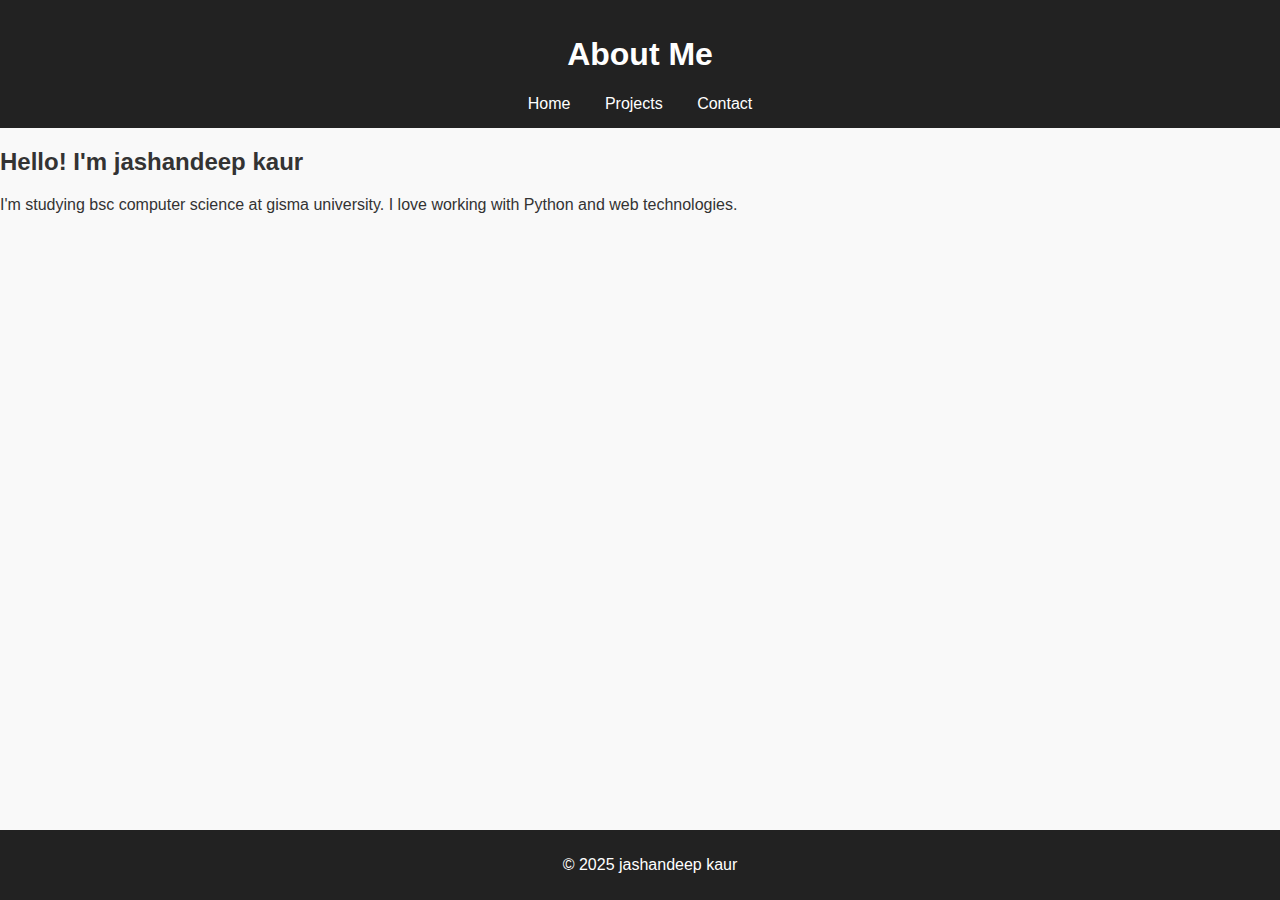
<file: about.html>
<!DOCTYPE html>
<html lang="en">
<head>
    <meta charset="UTF-8">
    <meta name="viewport" content="width=device-width, initial-scale=1.0">
    <title>About Me</title>
    <link rel="stylesheet" href="style.css">
</head>
<body>
    <header>
        <h1>About Me</h1>
        <nav>
            <a href="index.html">Home</a>
            <a href="projects.html">Projects</a>
            <a href="contact.html">Contact</a>
        </nav>
    </header>

    <section class="content">
        <h2>Hello! I'm jashandeep kaur</h2>
        <p>I'm studying bsc computer science at gisma university.  
        I love working with Python and web technologies.</p>
    </section>

    <footer>
        <p>© 2025 jashandeep kaur</p>
    </footer>
</body>
</html>
</file>
<file: style.css>
body {
    font-family: Arial, sans-serif;
    margin: 0;
    padding: 0;
    background-color: #f9f9f9;
    color: #333;
}

header {
    background-color: #222;
    color: white;
    padding: 15px;
    text-align: center;
}

nav a {
    color: white;
    margin: 0 15px;
    text-decoration: none;
}

nav a:hover {
    text-decoration: underline;
}

.intro {
    text-align: center;
    padding: 40px;
}

.profile-pic {
    width: 150px;
    border-radius: 50%;
}

.btn {
    display: inline-block;
    background-color: #007bff;
    color: white;
    padding: 10px 15px;
    text-decoration: none;
    border-radius: 5px;
}

footer {
    background-color: #222;
    color: white;
    text-align: center;
    padding: 10px;
    position: fixed;
    bottom: 0;
    width: 100%;
}
</file>
